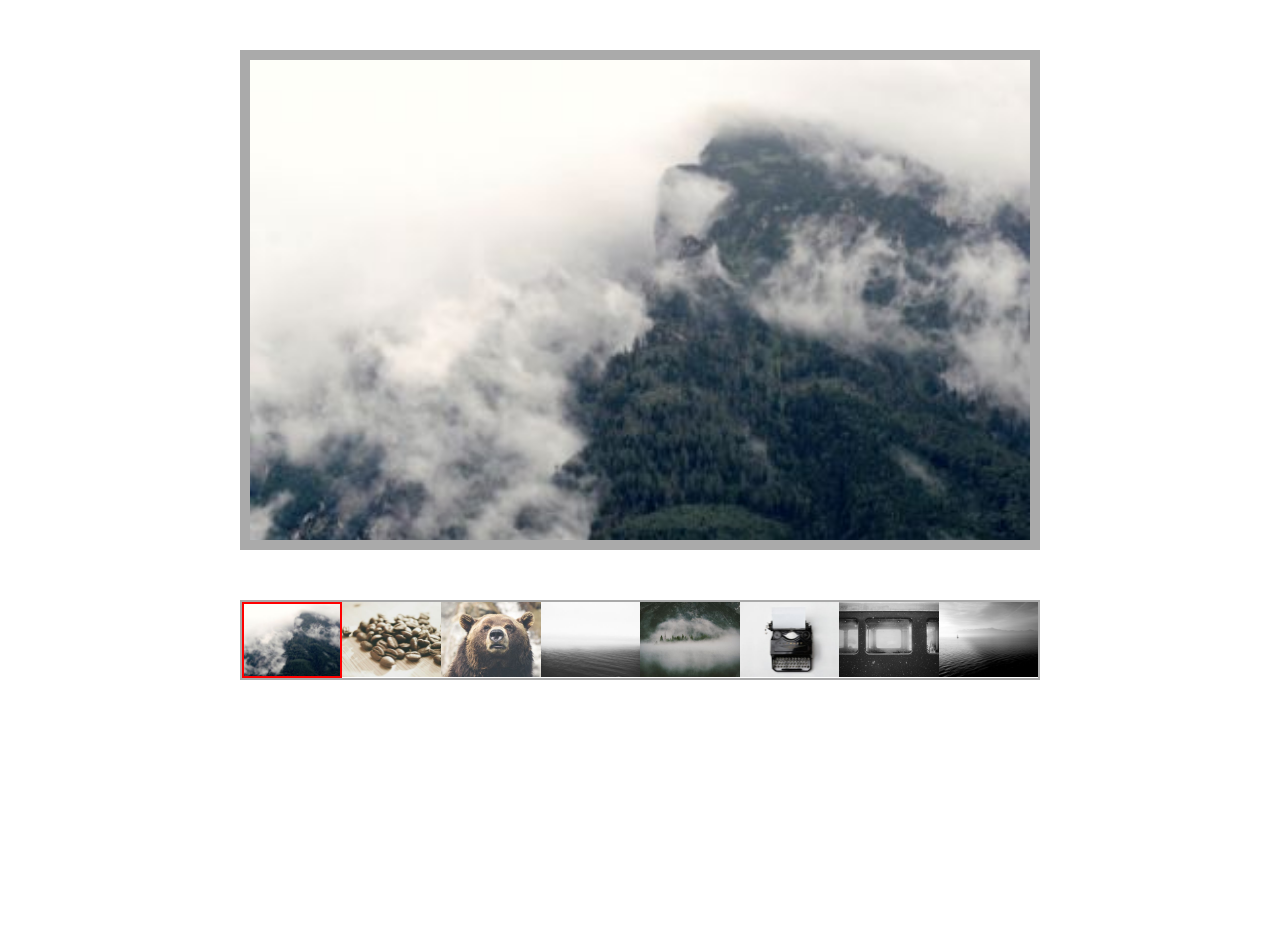
<file: public/html/01.array.html>
<!DOCTYPE html>
<html lang="ko">
<head>
	<meta charset="UTF-8">
	<meta name="viewport" content="width=device-width, initial-scale=1.0">
	<meta http-equiv="X-UA-Compatible" content="ie=edge">
	<title>자바스크립트 객체와 Array</title>
	<link rel="stylesheet" href="../css/fa.min.css">
	<link rel="stylesheet" href="../css/bootstrap.min.css">
	<link rel="stylesheet" href="../css/animate.css">
	<link rel="stylesheet" href="../css/base.css">
	<link rel="stylesheet" href="../css/01.array.css">
	<script src="../js/jquery-3.3.1.min.js"></script>
	<script src="../js/bootstrap.min.js"></script>
	<script src="../js/wow.min.js"></script>
</head>
<body>
	<div class="pic_b"><img></div>
	<ul class="pic_s"></ul>
	<script src="../js/util.js"></script>
	<script src="../js/01.array.js"></script>
</body>
</html>
</file>
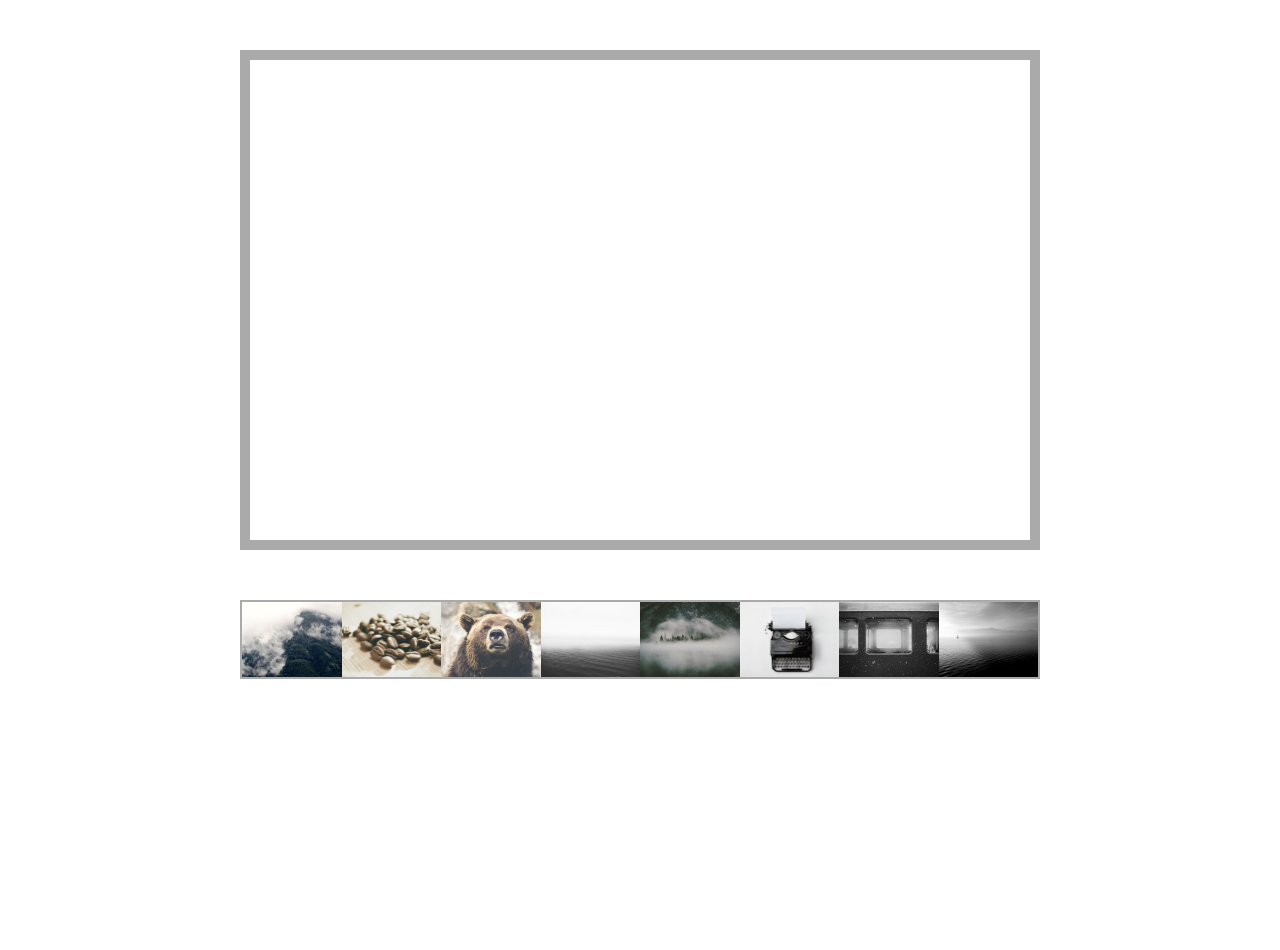
<file: public/html/01.json.html>
<!DOCTYPE html>
<html lang="ko">
<head>
	<meta charset="UTF-8">
	<meta name="viewport" content="width=device-width, initial-scale=1.0">
	<meta http-equiv="X-UA-Compatible" content="ie=edge">
	<title>자바스크립트 객체와 Json</title>
	<link rel="stylesheet" href="../css/fa.min.css">
	<link rel="stylesheet" href="../css/bootstrap.min.css">
	<link rel="stylesheet" href="../css/animate.css">
	<link rel="stylesheet" href="../css/base.css">
	<link rel="stylesheet" href="../css/01.json.css">
	<script src="../js/jquery-3.3.1.min.js"></script>
	<script src="../js/bootstrap.min.js"></script>
	<script src="../js/wow.min.js"></script>
</head>
<body>
	<div class="pic_b"></div>
	<ul class="pic_s"></ul>
	<script src="../js/util.js"></script>
	<script src="../js/01.json.js"></script>
</body>
</html>
</file>
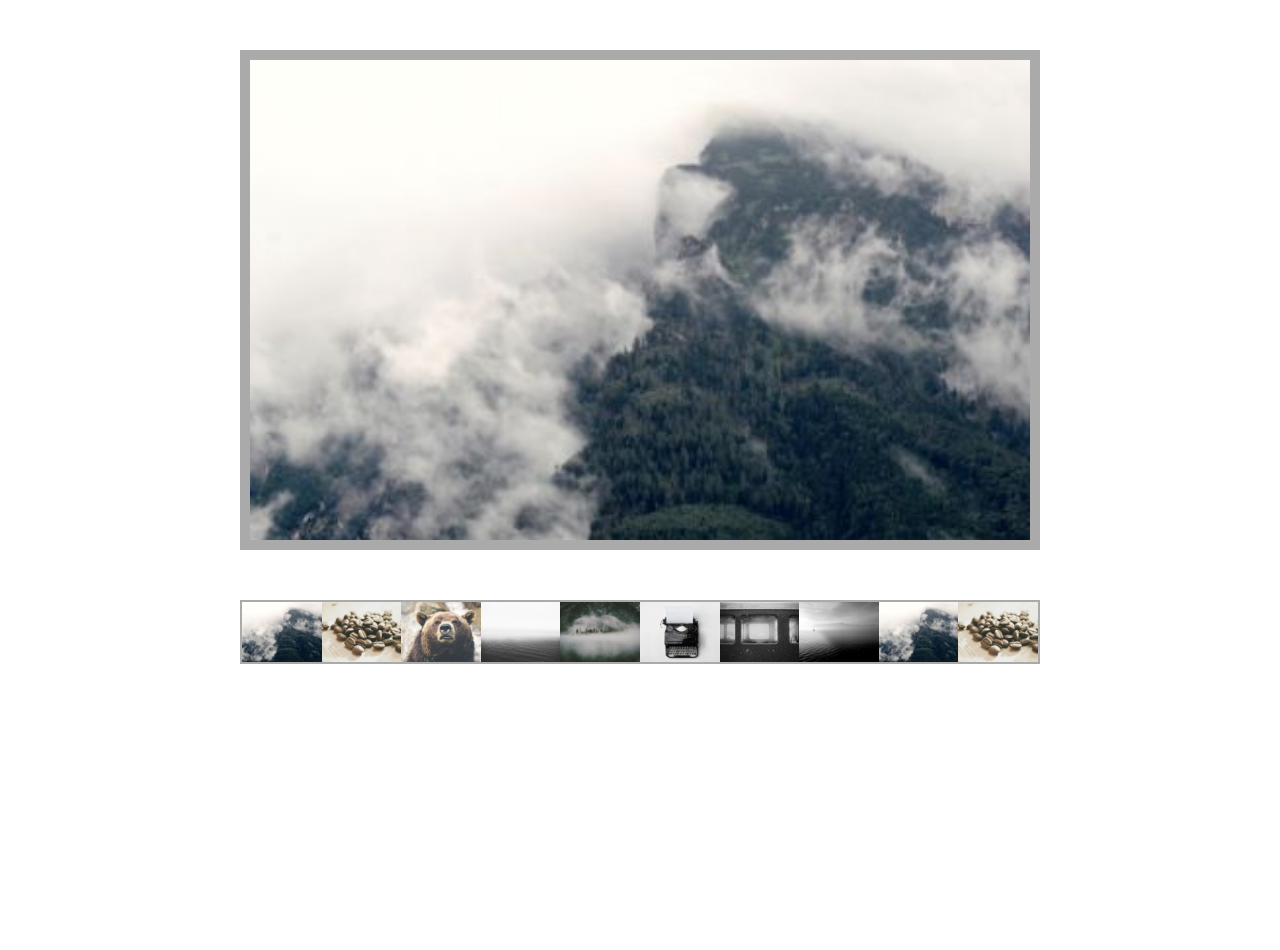
<file: public/html/02.object.html>
<!DOCTYPE html>
<html lang="ko">
<head>
	<meta charset="UTF-8">
	<meta name="viewport" content="width=device-width, initial-scale=1.0">
	<meta http-equiv="X-UA-Compatible" content="ie=edge">
	<title>자바스크립트 객체</title>
	<link rel="stylesheet" href="../css/fa.min.css">
	<link rel="stylesheet" href="../css/bootstrap.min.css">
	<link rel="stylesheet" href="../css/animate.css">
	<link rel="stylesheet" href="../css/base.css">
	<link rel="stylesheet" href="../css/02.object.css">
	<script src="../js/jquery-3.3.1.min.js"></script>
	<script src="../js/bootstrap.min.js"></script>
	<script src="../js/wow.min.js"></script>
</head>
<body>
	<div class="pic_b"><img></div>
	<ul class="pic_s"></ul>
	<script src="../js/util.js"></script>
	<script src="../js/02.object.js"></script>
</body>
</html>
</file>
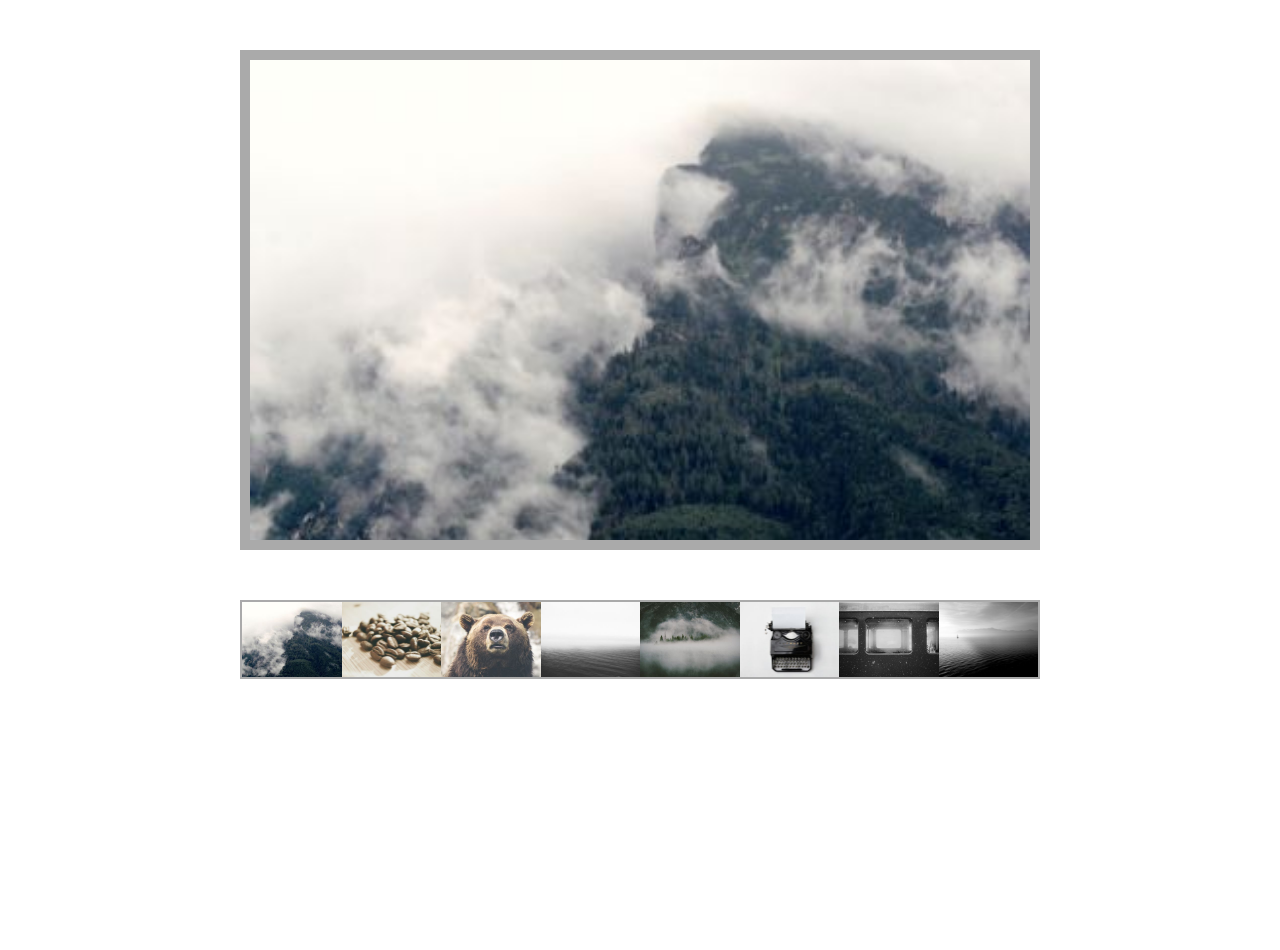
<file: public/html/03.ajax.html>
<!DOCTYPE html>
<html lang="ko">
<head>
	<meta charset="UTF-8">
	<meta name="viewport" content="width=device-width, initial-scale=1.0">
	<meta http-equiv="X-UA-Compatible" content="ie=edge">
	<title>자바스크립트 객체</title>
	<link rel="stylesheet" href="../css/fa.min.css">
	<link rel="stylesheet" href="../css/bootstrap.min.css">
	<link rel="stylesheet" href="../css/animate.css">
	<link rel="stylesheet" href="../css/base.css">
	<link rel="stylesheet" href="../css/03.ajax.css">
	<script src="../js/jquery-3.3.1.min.js"></script>
	<script src="../js/bootstrap.min.js"></script>
	<script src="../js/wow.min.js"></script>
</head>
<body>
	<div class="pic_b"><img></div>
	<ul class="pic_s"></ul>
	<script src="../js/util.js"></script>
	<script src="../js/03.ajax.js"></script>
</body>
</html>
</file>
<file: public/css/base.css>
/* font-family: 'Playfair Display', serif; */
/* @import url('https://fonts.googleapis.com/css?family=Playfair+Display'); */

/* font-family: 'PT Sans', sans-serif; */
/* @import url('https://fonts.googleapis.com/css?family=PT+Sans'); */

/***** 초기화 / Normalize *****/
html, body {margin:0; padding:0; font-size:16px; line-height: 1.15; color:#222; 
	box-sizing: border-box; height: 100%;}
p, div, ol, ul, li, h1, h2, h3, h4, h5, h6, header, footer, nav, article, aside, summary, main, details {margin:0; padding:0; box-sizing: border-box;}
ul, ol, li {list-style: none;}
form, input, select, button, span {box-sizing: border-box;}
button {border: none;}

/***** 공통설정 *****/
.clear:after {content:''; display: block; clear:both;}
.img {width: 100%;}
.strong-bg {display: inline-block; padding: 0 0.5rem; background-color: #111; color: #f8f8f8;}
.fl {float: left;}
.fr {float: right;}
.abs {position: absolute;}
.rel {position: relative;}
.fix {position: fixed;}
.tc {text-align: center;}
.tl {text-align: left;}
.tr {text-align: right;}
.inline-b {display: inline-block;}
.inline {display: inline;}
.block {display:block;}
.none {display: none;}
.pointer {cursor:pointer;}
.hover:hover {opacity: 0.8;}
.hover-r {opacity: 0.8;}
.hover-r:hover {opacity: 1;}

/***** 폰트설정 *****/
.font-pf {font-family: "Playfair Display";}
.font-pt {font-family: 'PT Sans', sans-serif;}
</file>
<file: public/css/01.array.css>
.pic_b {width: 800px; height: 500px; border: 10px solid #aaa; margin: 50px auto; overflow: hidden;}
.pic_b > img {width: 100%;}
.pic_s {width: 800px; border: 2px solid #aaa; margin: auto; display: flex;}
.pic_s > li {flex: 1 1;}
.pic_s > li > img {width: 100%;}
</file>
<file: public/css/01.json.css>
.pic_b {width: 800px; height: 500px; border: 10px solid #aaa; margin: 50px auto; overflow: hidden;}
.pic_b > img {width: 100%;}
.pic_s {width: 800px; border: 2px solid #aaa; margin: auto; display: flex;}
.pic_s > li {flex: 1 1;}
.pic_s > li > img {width: 100%;}
</file>
<file: public/css/02.object.css>
.pic_b {width: 800px; height: 500px; border: 10px solid #aaa; margin: 50px auto; overflow: hidden;}
.pic_b > img {width: 100%;}
.pic_s {width: 800px; border: 2px solid #aaa; margin: auto; display: flex;}
.pic_s > li {flex: 1 1;}
.pic_s > li > img {width: 100%;}
</file>
<file: public/css/03.ajax.css>
.pic_b {width: 800px; height: 500px; border: 10px solid #aaa; margin: 50px auto; overflow: hidden;}
.pic_b > img {width: 100%;}
.pic_s {width: 800px; border: 2px solid #aaa; margin: auto; display: flex;}
.pic_s > li {flex: 1 1;}
.pic_s > li > img {width: 100%;}
</file>
<file: public/css/fa.min.css>
.fa,.fab,.fal,.far,.fas{-moz-osx-font-smoothing:grayscale;-webkit-font-smoothing:antialiased;display:inline-block;font-style:normal;font-variant:normal;text-rendering:auto;line-height:1}.fa-lg{font-size:1.33333em;line-height:.75em;vertical-align:-.0667em}.fa-xs{font-size:.75em}.fa-sm{font-size:.875em}.fa-1x{font-size:1em}.fa-2x{font-size:2em}.fa-3x{font-size:3em}.fa-4x{font-size:4em}.fa-5x{font-size:5em}.fa-6x{font-size:6em}.fa-7x{font-size:7em}.fa-8x{font-size:8em}.fa-9x{font-size:9em}.fa-10x{font-size:10em}.fa-fw{text-align:center;width:1.25em}.fa-ul{list-style-type:none;margin-left:2.5em;padding-left:0}.fa-ul>li{position:relative}.fa-li{left:-2em;position:absolute;text-align:center;width:2em;line-height:inherit}.fa-border{border:.08em solid #eee;border-radius:.1em;padding:.2em .25em .15em}.fa-pull-left{float:left}.fa-pull-right{float:right}.fa.fa-pull-left,.fab.fa-pull-left,.fal.fa-pull-left,.far.fa-pull-left,.fas.fa-pull-left{margin-right:.3em}.fa.fa-pull-right,.fab.fa-pull-right,.fal.fa-pull-right,.far.fa-pull-right,.fas.fa-pull-right{margin-left:.3em}.fa-spin{animation:fa-spin 2s infinite linear}.fa-pulse{animation:fa-spin 1s infinite steps(8)}@keyframes fa-spin{0%{transform:rotate(0deg)}to{transform:rotate(1turn)}}.fa-rotate-90{-ms-filter:"progid:DXImageTransform.Microsoft.BasicImage(rotation=1)";transform:rotate(90deg)}.fa-rotate-180{-ms-filter:"progid:DXImageTransform.Microsoft.BasicImage(rotation=2)";transform:rotate(180deg)}.fa-rotate-270{-ms-filter:"progid:DXImageTransform.Microsoft.BasicImage(rotation=3)";transform:rotate(270deg)}.fa-flip-horizontal{-ms-filter:"progid:DXImageTransform.Microsoft.BasicImage(rotation=0, mirror=1)";transform:scaleX(-1)}.fa-flip-vertical{transform:scaleY(-1)}.fa-flip-both,.fa-flip-horizontal.fa-flip-vertical,.fa-flip-vertical{-ms-filter:"progid:DXImageTransform.Microsoft.BasicImage(rotation=2, mirror=1)"}.fa-flip-both,.fa-flip-horizontal.fa-flip-vertical{transform:scale(-1)}:root .fa-flip-both,:root .fa-flip-horizontal,:root .fa-flip-vertical,:root .fa-rotate-90,:root .fa-rotate-180,:root .fa-rotate-270{filter:none}.fa-stack{display:inline-block;height:2em;line-height:2em;position:relative;vertical-align:middle;width:2.5em}.fa-stack-1x,.fa-stack-2x{left:0;position:absolute;text-align:center;width:100%}.fa-stack-1x{line-height:inherit}.fa-stack-2x{font-size:2em}.fa-inverse{color:#fff}.fa-500px:before{content:"\f26e"}.fa-accessible-icon:before{content:"\f368"}.fa-accusoft:before{content:"\f369"}.fa-acquisitions-incorporated:before{content:"\f6af"}.fa-ad:before{content:"\f641"}.fa-address-book:before{content:"\f2b9"}.fa-address-card:before{content:"\f2bb"}.fa-adjust:before{content:"\f042"}.fa-adn:before{content:"\f170"}.fa-adobe:before{content:"\f778"}.fa-adversal:before{content:"\f36a"}.fa-affiliatetheme:before{content:"\f36b"}.fa-air-freshener:before{content:"\f5d0"}.fa-algolia:before{content:"\f36c"}.fa-align-center:before{content:"\f037"}.fa-align-justify:before{content:"\f039"}.fa-align-left:before{content:"\f036"}.fa-align-right:before{content:"\f038"}.fa-alipay:before{content:"\f642"}.fa-allergies:before{content:"\f461"}.fa-amazon:before{content:"\f270"}.fa-amazon-pay:before{content:"\f42c"}.fa-ambulance:before{content:"\f0f9"}.fa-american-sign-language-interpreting:before{content:"\f2a3"}.fa-amilia:before{content:"\f36d"}.fa-anchor:before{content:"\f13d"}.fa-android:before{content:"\f17b"}.fa-angellist:before{content:"\f209"}.fa-angle-double-down:before{content:"\f103"}.fa-angle-double-left:before{content:"\f100"}.fa-angle-double-right:before{content:"\f101"}.fa-angle-double-up:before{content:"\f102"}.fa-angle-down:before{content:"\f107"}.fa-angle-left:before{content:"\f104"}.fa-angle-right:before{content:"\f105"}.fa-angle-up:before{content:"\f106"}.fa-angry:before{content:"\f556"}.fa-angrycreative:before{content:"\f36e"}.fa-angular:before{content:"\f420"}.fa-ankh:before{content:"\f644"}.fa-app-store:before{content:"\f36f"}.fa-app-store-ios:before{content:"\f370"}.fa-apper:before{content:"\f371"}.fa-apple:before{content:"\f179"}.fa-apple-alt:before{content:"\f5d1"}.fa-apple-pay:before{content:"\f415"}.fa-archive:before{content:"\f187"}.fa-archway:before{content:"\f557"}.fa-arrow-alt-circle-down:before{content:"\f358"}.fa-arrow-alt-circle-left:before{content:"\f359"}.fa-arrow-alt-circle-right:before{content:"\f35a"}.fa-arrow-alt-circle-up:before{content:"\f35b"}.fa-arrow-circle-down:before{content:"\f0ab"}.fa-arrow-circle-left:before{content:"\f0a8"}.fa-arrow-circle-right:before{content:"\f0a9"}.fa-arrow-circle-up:before{content:"\f0aa"}.fa-arrow-down:before{content:"\f063"}.fa-arrow-left:before{content:"\f060"}.fa-arrow-right:before{content:"\f061"}.fa-arrow-up:before{content:"\f062"}.fa-arrows-alt:before{content:"\f0b2"}.fa-arrows-alt-h:before{content:"\f337"}.fa-arrows-alt-v:before{content:"\f338"}.fa-artstation:before{content:"\f77a"}.fa-assistive-listening-systems:before{content:"\f2a2"}.fa-asterisk:before{content:"\f069"}.fa-asymmetrik:before{content:"\f372"}.fa-at:before{content:"\f1fa"}.fa-atlas:before{content:"\f558"}.fa-atlassian:before{content:"\f77b"}.fa-atom:before{content:"\f5d2"}.fa-audible:before{content:"\f373"}.fa-audio-description:before{content:"\f29e"}.fa-autoprefixer:before{content:"\f41c"}.fa-avianex:before{content:"\f374"}.fa-aviato:before{content:"\f421"}.fa-award:before{content:"\f559"}.fa-aws:before{content:"\f375"}.fa-baby:before{content:"\f77c"}.fa-baby-carriage:before{content:"\f77d"}.fa-backspace:before{content:"\f55a"}.fa-backward:before{content:"\f04a"}.fa-bacon:before{content:"\f7e5"}.fa-balance-scale:before{content:"\f24e"}.fa-ban:before{content:"\f05e"}.fa-band-aid:before{content:"\f462"}.fa-bandcamp:before{content:"\f2d5"}.fa-barcode:before{content:"\f02a"}.fa-bars:before{content:"\f0c9"}.fa-baseball-ball:before{content:"\f433"}.fa-basketball-ball:before{content:"\f434"}.fa-bath:before{content:"\f2cd"}.fa-battery-empty:before{content:"\f244"}.fa-battery-full:before{content:"\f240"}.fa-battery-half:before{content:"\f242"}.fa-battery-quarter:before{content:"\f243"}.fa-battery-three-quarters:before{content:"\f241"}.fa-bed:before{content:"\f236"}.fa-beer:before{content:"\f0fc"}.fa-behance:before{content:"\f1b4"}.fa-behance-square:before{content:"\f1b5"}.fa-bell:before{content:"\f0f3"}.fa-bell-slash:before{content:"\f1f6"}.fa-bezier-curve:before{content:"\f55b"}.fa-bible:before{content:"\f647"}.fa-bicycle:before{content:"\f206"}.fa-bimobject:before{content:"\f378"}.fa-binoculars:before{content:"\f1e5"}.fa-biohazard:before{content:"\f780"}.fa-birthday-cake:before{content:"\f1fd"}.fa-bitbucket:before{content:"\f171"}.fa-bitcoin:before{content:"\f379"}.fa-bity:before{content:"\f37a"}.fa-black-tie:before{content:"\f27e"}.fa-blackberry:before{content:"\f37b"}.fa-blender:before{content:"\f517"}.fa-blender-phone:before{content:"\f6b6"}.fa-blind:before{content:"\f29d"}.fa-blog:before{content:"\f781"}.fa-blogger:before{content:"\f37c"}.fa-blogger-b:before{content:"\f37d"}.fa-bluetooth:before{content:"\f293"}.fa-bluetooth-b:before{content:"\f294"}.fa-bold:before{content:"\f032"}.fa-bolt:before{content:"\f0e7"}.fa-bomb:before{content:"\f1e2"}.fa-bone:before{content:"\f5d7"}.fa-bong:before{content:"\f55c"}.fa-book:before{content:"\f02d"}.fa-book-dead:before{content:"\f6b7"}.fa-book-medical:before{content:"\f7e6"}.fa-book-open:before{content:"\f518"}.fa-book-reader:before{content:"\f5da"}.fa-bookmark:before{content:"\f02e"}.fa-bowling-ball:before{content:"\f436"}.fa-box:before{content:"\f466"}.fa-box-open:before{content:"\f49e"}.fa-boxes:before{content:"\f468"}.fa-braille:before{content:"\f2a1"}.fa-brain:before{content:"\f5dc"}.fa-bread-slice:before{content:"\f7ec"}.fa-briefcase:before{content:"\f0b1"}.fa-briefcase-medical:before{content:"\f469"}.fa-broadcast-tower:before{content:"\f519"}.fa-broom:before{content:"\f51a"}.fa-brush:before{content:"\f55d"}.fa-btc:before{content:"\f15a"}.fa-bug:before{content:"\f188"}.fa-building:before{content:"\f1ad"}.fa-bullhorn:before{content:"\f0a1"}.fa-bullseye:before{content:"\f140"}.fa-burn:before{content:"\f46a"}.fa-buromobelexperte:before{content:"\f37f"}.fa-bus:before{content:"\f207"}.fa-bus-alt:before{content:"\f55e"}.fa-business-time:before{content:"\f64a"}.fa-buysellads:before{content:"\f20d"}.fa-calculator:before{content:"\f1ec"}.fa-calendar:before{content:"\f133"}.fa-calendar-alt:before{content:"\f073"}.fa-calendar-check:before{content:"\f274"}.fa-calendar-day:before{content:"\f783"}.fa-calendar-minus:before{content:"\f272"}.fa-calendar-plus:before{content:"\f271"}.fa-calendar-times:before{content:"\f273"}.fa-calendar-week:before{content:"\f784"}.fa-camera:before{content:"\f030"}.fa-camera-retro:before{content:"\f083"}.fa-campground:before{content:"\f6bb"}.fa-canadian-maple-leaf:before{content:"\f785"}.fa-candy-cane:before{content:"\f786"}.fa-cannabis:before{content:"\f55f"}.fa-capsules:before{content:"\f46b"}.fa-car:before{content:"\f1b9"}.fa-car-alt:before{content:"\f5de"}.fa-car-battery:before{content:"\f5df"}.fa-car-crash:before{content:"\f5e1"}.fa-car-side:before{content:"\f5e4"}.fa-caret-down:before{content:"\f0d7"}.fa-caret-left:before{content:"\f0d9"}.fa-caret-right:before{content:"\f0da"}.fa-caret-square-down:before{content:"\f150"}.fa-caret-square-left:before{content:"\f191"}.fa-caret-square-right:before{content:"\f152"}.fa-caret-square-up:before{content:"\f151"}.fa-caret-up:before{content:"\f0d8"}.fa-carrot:before{content:"\f787"}.fa-cart-arrow-down:before{content:"\f218"}.fa-cart-plus:before{content:"\f217"}.fa-cash-register:before{content:"\f788"}.fa-cat:before{content:"\f6be"}.fa-cc-amazon-pay:before{content:"\f42d"}.fa-cc-amex:before{content:"\f1f3"}.fa-cc-apple-pay:before{content:"\f416"}.fa-cc-diners-club:before{content:"\f24c"}.fa-cc-discover:before{content:"\f1f2"}.fa-cc-jcb:before{content:"\f24b"}.fa-cc-mastercard:before{content:"\f1f1"}.fa-cc-paypal:before{content:"\f1f4"}.fa-cc-stripe:before{content:"\f1f5"}.fa-cc-visa:before{content:"\f1f0"}.fa-centercode:before{content:"\f380"}.fa-centos:before{content:"\f789"}.fa-certificate:before{content:"\f0a3"}.fa-chair:before{content:"\f6c0"}.fa-chalkboard:before{content:"\f51b"}.fa-chalkboard-teacher:before{content:"\f51c"}.fa-charging-station:before{content:"\f5e7"}.fa-chart-area:before{content:"\f1fe"}.fa-chart-bar:before{content:"\f080"}.fa-chart-line:before{content:"\f201"}.fa-chart-pie:before{content:"\f200"}.fa-check:before{content:"\f00c"}.fa-check-circle:before{content:"\f058"}.fa-check-double:before{content:"\f560"}.fa-check-square:before{content:"\f14a"}.fa-cheese:before{content:"\f7ef"}.fa-chess:before{content:"\f439"}.fa-chess-bishop:before{content:"\f43a"}.fa-chess-board:before{content:"\f43c"}.fa-chess-king:before{content:"\f43f"}.fa-chess-knight:before{content:"\f441"}.fa-chess-pawn:before{content:"\f443"}.fa-chess-queen:before{content:"\f445"}.fa-chess-rook:before{content:"\f447"}.fa-chevron-circle-down:before{content:"\f13a"}.fa-chevron-circle-left:before{content:"\f137"}.fa-chevron-circle-right:before{content:"\f138"}.fa-chevron-circle-up:before{content:"\f139"}.fa-chevron-down:before{content:"\f078"}.fa-chevron-left:before{content:"\f053"}.fa-chevron-right:before{content:"\f054"}.fa-chevron-up:before{content:"\f077"}.fa-child:before{content:"\f1ae"}.fa-chrome:before{content:"\f268"}.fa-church:before{content:"\f51d"}.fa-circle:before{content:"\f111"}.fa-circle-notch:before{content:"\f1ce"}.fa-city:before{content:"\f64f"}.fa-clinic-medical:before{content:"\f7f2"}.fa-clipboard:before{content:"\f328"}.fa-clipboard-check:before{content:"\f46c"}.fa-clipboard-list:before{content:"\f46d"}.fa-clock:before{content:"\f017"}.fa-clone:before{content:"\f24d"}.fa-closed-captioning:before{content:"\f20a"}.fa-cloud:before{content:"\f0c2"}.fa-cloud-download-alt:before{content:"\f381"}.fa-cloud-meatball:before{content:"\f73b"}.fa-cloud-moon:before{content:"\f6c3"}.fa-cloud-moon-rain:before{content:"\f73c"}.fa-cloud-rain:before{content:"\f73d"}.fa-cloud-showers-heavy:before{content:"\f740"}.fa-cloud-sun:before{content:"\f6c4"}.fa-cloud-sun-rain:before{content:"\f743"}.fa-cloud-upload-alt:before{content:"\f382"}.fa-cloudscale:before{content:"\f383"}.fa-cloudsmith:before{content:"\f384"}.fa-cloudversify:before{content:"\f385"}.fa-cocktail:before{content:"\f561"}.fa-code:before{content:"\f121"}.fa-code-branch:before{content:"\f126"}.fa-codepen:before{content:"\f1cb"}.fa-codiepie:before{content:"\f284"}.fa-coffee:before{content:"\f0f4"}.fa-cog:before{content:"\f013"}.fa-cogs:before{content:"\f085"}.fa-coins:before{content:"\f51e"}.fa-columns:before{content:"\f0db"}.fa-comment:before{content:"\f075"}.fa-comment-alt:before{content:"\f27a"}.fa-comment-dollar:before{content:"\f651"}.fa-comment-dots:before{content:"\f4ad"}.fa-comment-medical:before{content:"\f7f5"}.fa-comment-slash:before{content:"\f4b3"}.fa-comments:before{content:"\f086"}.fa-comments-dollar:before{content:"\f653"}.fa-compact-disc:before{content:"\f51f"}.fa-compass:before{content:"\f14e"}.fa-compress:before{content:"\f066"}.fa-compress-arrows-alt:before{content:"\f78c"}.fa-concierge-bell:before{content:"\f562"}.fa-confluence:before{content:"\f78d"}.fa-connectdevelop:before{content:"\f20e"}.fa-contao:before{content:"\f26d"}.fa-cookie:before{content:"\f563"}.fa-cookie-bite:before{content:"\f564"}.fa-copy:before{content:"\f0c5"}.fa-copyright:before{content:"\f1f9"}.fa-couch:before{content:"\f4b8"}.fa-cpanel:before{content:"\f388"}.fa-creative-commons:before{content:"\f25e"}.fa-creative-commons-by:before{content:"\f4e7"}.fa-creative-commons-nc:before{content:"\f4e8"}.fa-creative-commons-nc-eu:before{content:"\f4e9"}.fa-creative-commons-nc-jp:before{content:"\f4ea"}.fa-creative-commons-nd:before{content:"\f4eb"}.fa-creative-commons-pd:before{content:"\f4ec"}.fa-creative-commons-pd-alt:before{content:"\f4ed"}.fa-creative-commons-remix:before{content:"\f4ee"}.fa-creative-commons-sa:before{content:"\f4ef"}.fa-creative-commons-sampling:before{content:"\f4f0"}.fa-creative-commons-sampling-plus:before{content:"\f4f1"}.fa-creative-commons-share:before{content:"\f4f2"}.fa-creative-commons-zero:before{content:"\f4f3"}.fa-credit-card:before{content:"\f09d"}.fa-critical-role:before{content:"\f6c9"}.fa-crop:before{content:"\f125"}.fa-crop-alt:before{content:"\f565"}.fa-cross:before{content:"\f654"}.fa-crosshairs:before{content:"\f05b"}.fa-crow:before{content:"\f520"}.fa-crown:before{content:"\f521"}.fa-crutch:before{content:"\f7f7"}.fa-css3:before{content:"\f13c"}.fa-css3-alt:before{content:"\f38b"}.fa-cube:before{content:"\f1b2"}.fa-cubes:before{content:"\f1b3"}.fa-cut:before{content:"\f0c4"}.fa-cuttlefish:before{content:"\f38c"}.fa-d-and-d:before{content:"\f38d"}.fa-d-and-d-beyond:before{content:"\f6ca"}.fa-dashcube:before{content:"\f210"}.fa-database:before{content:"\f1c0"}.fa-deaf:before{content:"\f2a4"}.fa-delicious:before{content:"\f1a5"}.fa-democrat:before{content:"\f747"}.fa-deploydog:before{content:"\f38e"}.fa-deskpro:before{content:"\f38f"}.fa-desktop:before{content:"\f108"}.fa-dev:before{content:"\f6cc"}.fa-deviantart:before{content:"\f1bd"}.fa-dharmachakra:before{content:"\f655"}.fa-dhl:before{content:"\f790"}.fa-diagnoses:before{content:"\f470"}.fa-diaspora:before{content:"\f791"}.fa-dice:before{content:"\f522"}.fa-dice-d20:before{content:"\f6cf"}.fa-dice-d6:before{content:"\f6d1"}.fa-dice-five:before{content:"\f523"}.fa-dice-four:before{content:"\f524"}.fa-dice-one:before{content:"\f525"}.fa-dice-six:before{content:"\f526"}.fa-dice-three:before{content:"\f527"}.fa-dice-two:before{content:"\f528"}.fa-digg:before{content:"\f1a6"}.fa-digital-ocean:before{content:"\f391"}.fa-digital-tachograph:before{content:"\f566"}.fa-directions:before{content:"\f5eb"}.fa-discord:before{content:"\f392"}.fa-discourse:before{content:"\f393"}.fa-divide:before{content:"\f529"}.fa-dizzy:before{content:"\f567"}.fa-dna:before{content:"\f471"}.fa-dochub:before{content:"\f394"}.fa-docker:before{content:"\f395"}.fa-dog:before{content:"\f6d3"}.fa-dollar-sign:before{content:"\f155"}.fa-dolly:before{content:"\f472"}.fa-dolly-flatbed:before{content:"\f474"}.fa-donate:before{content:"\f4b9"}.fa-door-closed:before{content:"\f52a"}.fa-door-open:before{content:"\f52b"}.fa-dot-circle:before{content:"\f192"}.fa-dove:before{content:"\f4ba"}.fa-download:before{content:"\f019"}.fa-draft2digital:before{content:"\f396"}.fa-drafting-compass:before{content:"\f568"}.fa-dragon:before{content:"\f6d5"}.fa-draw-polygon:before{content:"\f5ee"}.fa-dribbble:before{content:"\f17d"}.fa-dribbble-square:before{content:"\f397"}.fa-dropbox:before{content:"\f16b"}.fa-drum:before{content:"\f569"}.fa-drum-steelpan:before{content:"\f56a"}.fa-drumstick-bite:before{content:"\f6d7"}.fa-drupal:before{content:"\f1a9"}.fa-dumbbell:before{content:"\f44b"}.fa-dumpster:before{content:"\f793"}.fa-dumpster-fire:before{content:"\f794"}.fa-dungeon:before{content:"\f6d9"}.fa-dyalog:before{content:"\f399"}.fa-earlybirds:before{content:"\f39a"}.fa-ebay:before{content:"\f4f4"}.fa-edge:before{content:"\f282"}.fa-edit:before{content:"\f044"}.fa-egg:before{content:"\f7fb"}.fa-eject:before{content:"\f052"}.fa-elementor:before{content:"\f430"}.fa-ellipsis-h:before{content:"\f141"}.fa-ellipsis-v:before{content:"\f142"}.fa-ello:before{content:"\f5f1"}.fa-ember:before{content:"\f423"}.fa-empire:before{content:"\f1d1"}.fa-envelope:before{content:"\f0e0"}.fa-envelope-open:before{content:"\f2b6"}.fa-envelope-open-text:before{content:"\f658"}.fa-envelope-square:before{content:"\f199"}.fa-envira:before{content:"\f299"}.fa-equals:before{content:"\f52c"}.fa-eraser:before{content:"\f12d"}.fa-erlang:before{content:"\f39d"}.fa-ethereum:before{content:"\f42e"}.fa-ethernet:before{content:"\f796"}.fa-etsy:before{content:"\f2d7"}.fa-euro-sign:before{content:"\f153"}.fa-exchange-alt:before{content:"\f362"}.fa-exclamation:before{content:"\f12a"}.fa-exclamation-circle:before{content:"\f06a"}.fa-exclamation-triangle:before{content:"\f071"}.fa-expand:before{content:"\f065"}.fa-expand-arrows-alt:before{content:"\f31e"}.fa-expeditedssl:before{content:"\f23e"}.fa-external-link-alt:before{content:"\f35d"}.fa-external-link-square-alt:before{content:"\f360"}.fa-eye:before{content:"\f06e"}.fa-eye-dropper:before{content:"\f1fb"}.fa-eye-slash:before{content:"\f070"}.fa-facebook:before{content:"\f09a"}.fa-facebook-f:before{content:"\f39e"}.fa-facebook-messenger:before{content:"\f39f"}.fa-facebook-square:before{content:"\f082"}.fa-fantasy-flight-games:before{content:"\f6dc"}.fa-fast-backward:before{content:"\f049"}.fa-fast-forward:before{content:"\f050"}.fa-fax:before{content:"\f1ac"}.fa-feather:before{content:"\f52d"}.fa-feather-alt:before{content:"\f56b"}.fa-fedex:before{content:"\f797"}.fa-fedora:before{content:"\f798"}.fa-female:before{content:"\f182"}.fa-fighter-jet:before{content:"\f0fb"}.fa-figma:before{content:"\f799"}.fa-file:before{content:"\f15b"}.fa-file-alt:before{content:"\f15c"}.fa-file-archive:before{content:"\f1c6"}.fa-file-audio:before{content:"\f1c7"}.fa-file-code:before{content:"\f1c9"}.fa-file-contract:before{content:"\f56c"}.fa-file-csv:before{content:"\f6dd"}.fa-file-download:before{content:"\f56d"}.fa-file-excel:before{content:"\f1c3"}.fa-file-export:before{content:"\f56e"}.fa-file-image:before{content:"\f1c5"}.fa-file-import:before{content:"\f56f"}.fa-file-invoice:before{content:"\f570"}.fa-file-invoice-dollar:before{content:"\f571"}.fa-file-medical:before{content:"\f477"}.fa-file-medical-alt:before{content:"\f478"}.fa-file-pdf:before{content:"\f1c1"}.fa-file-powerpoint:before{content:"\f1c4"}.fa-file-prescription:before{content:"\f572"}.fa-file-signature:before{content:"\f573"}.fa-file-upload:before{content:"\f574"}.fa-file-video:before{content:"\f1c8"}.fa-file-word:before{content:"\f1c2"}.fa-fill:before{content:"\f575"}.fa-fill-drip:before{content:"\f576"}.fa-film:before{content:"\f008"}.fa-filter:before{content:"\f0b0"}.fa-fingerprint:before{content:"\f577"}.fa-fire:before{content:"\f06d"}.fa-fire-alt:before{content:"\f7e4"}.fa-fire-extinguisher:before{content:"\f134"}.fa-firefox:before{content:"\f269"}.fa-first-aid:before{content:"\f479"}.fa-first-order:before{content:"\f2b0"}.fa-first-order-alt:before{content:"\f50a"}.fa-firstdraft:before{content:"\f3a1"}.fa-fish:before{content:"\f578"}.fa-fist-raised:before{content:"\f6de"}.fa-flag:before{content:"\f024"}.fa-flag-checkered:before{content:"\f11e"}.fa-flag-usa:before{content:"\f74d"}.fa-flask:before{content:"\f0c3"}.fa-flickr:before{content:"\f16e"}.fa-flipboard:before{content:"\f44d"}.fa-flushed:before{content:"\f579"}.fa-fly:before{content:"\f417"}.fa-folder:before{content:"\f07b"}.fa-folder-minus:before{content:"\f65d"}.fa-folder-open:before{content:"\f07c"}.fa-folder-plus:before{content:"\f65e"}.fa-font:before{content:"\f031"}.fa-font-awesome:before{content:"\f2b4"}.fa-font-awesome-alt:before{content:"\f35c"}.fa-font-awesome-flag:before{content:"\f425"}.fa-font-awesome-logo-full:before{content:"\f4e6"}.fa-fonticons:before{content:"\f280"}.fa-fonticons-fi:before{content:"\f3a2"}.fa-football-ball:before{content:"\f44e"}.fa-fort-awesome:before{content:"\f286"}.fa-fort-awesome-alt:before{content:"\f3a3"}.fa-forumbee:before{content:"\f211"}.fa-forward:before{content:"\f04e"}.fa-foursquare:before{content:"\f180"}.fa-free-code-camp:before{content:"\f2c5"}.fa-freebsd:before{content:"\f3a4"}.fa-frog:before{content:"\f52e"}.fa-frown:before{content:"\f119"}.fa-frown-open:before{content:"\f57a"}.fa-fulcrum:before{content:"\f50b"}.fa-funnel-dollar:before{content:"\f662"}.fa-futbol:before{content:"\f1e3"}.fa-galactic-republic:before{content:"\f50c"}.fa-galactic-senate:before{content:"\f50d"}.fa-gamepad:before{content:"\f11b"}.fa-gas-pump:before{content:"\f52f"}.fa-gavel:before{content:"\f0e3"}.fa-gem:before{content:"\f3a5"}.fa-genderless:before{content:"\f22d"}.fa-get-pocket:before{content:"\f265"}.fa-gg:before{content:"\f260"}.fa-gg-circle:before{content:"\f261"}.fa-ghost:before{content:"\f6e2"}.fa-gift:before{content:"\f06b"}.fa-gifts:before{content:"\f79c"}.fa-git:before{content:"\f1d3"}.fa-git-square:before{content:"\f1d2"}.fa-github:before{content:"\f09b"}.fa-github-alt:before{content:"\f113"}.fa-github-square:before{content:"\f092"}.fa-gitkraken:before{content:"\f3a6"}.fa-gitlab:before{content:"\f296"}.fa-gitter:before{content:"\f426"}.fa-glass-cheers:before{content:"\f79f"}.fa-glass-martini:before{content:"\f000"}.fa-glass-martini-alt:before{content:"\f57b"}.fa-glass-whiskey:before{content:"\f7a0"}.fa-glasses:before{content:"\f530"}.fa-glide:before{content:"\f2a5"}.fa-glide-g:before{content:"\f2a6"}.fa-globe:before{content:"\f0ac"}.fa-globe-africa:before{content:"\f57c"}.fa-globe-americas:before{content:"\f57d"}.fa-globe-asia:before{content:"\f57e"}.fa-globe-europe:before{content:"\f7a2"}.fa-gofore:before{content:"\f3a7"}.fa-golf-ball:before{content:"\f450"}.fa-goodreads:before{content:"\f3a8"}.fa-goodreads-g:before{content:"\f3a9"}.fa-google:before{content:"\f1a0"}.fa-google-drive:before{content:"\f3aa"}.fa-google-play:before{content:"\f3ab"}.fa-google-plus:before{content:"\f2b3"}.fa-google-plus-g:before{content:"\f0d5"}.fa-google-plus-square:before{content:"\f0d4"}.fa-google-wallet:before{content:"\f1ee"}.fa-gopuram:before{content:"\f664"}.fa-graduation-cap:before{content:"\f19d"}.fa-gratipay:before{content:"\f184"}.fa-grav:before{content:"\f2d6"}.fa-greater-than:before{content:"\f531"}.fa-greater-than-equal:before{content:"\f532"}.fa-grimace:before{content:"\f57f"}.fa-grin:before{content:"\f580"}.fa-grin-alt:before{content:"\f581"}.fa-grin-beam:before{content:"\f582"}.fa-grin-beam-sweat:before{content:"\f583"}.fa-grin-hearts:before{content:"\f584"}.fa-grin-squint:before{content:"\f585"}.fa-grin-squint-tears:before{content:"\f586"}.fa-grin-stars:before{content:"\f587"}.fa-grin-tears:before{content:"\f588"}.fa-grin-tongue:before{content:"\f589"}.fa-grin-tongue-squint:before{content:"\f58a"}.fa-grin-tongue-wink:before{content:"\f58b"}.fa-grin-wink:before{content:"\f58c"}.fa-grip-horizontal:before{content:"\f58d"}.fa-grip-lines:before{content:"\f7a4"}.fa-grip-lines-vertical:before{content:"\f7a5"}.fa-grip-vertical:before{content:"\f58e"}.fa-gripfire:before{content:"\f3ac"}.fa-grunt:before{content:"\f3ad"}.fa-guitar:before{content:"\f7a6"}.fa-gulp:before{content:"\f3ae"}.fa-h-square:before{content:"\f0fd"}.fa-hacker-news:before{content:"\f1d4"}.fa-hacker-news-square:before{content:"\f3af"}.fa-hackerrank:before{content:"\f5f7"}.fa-hamburger:before{content:"\f805"}.fa-hammer:before{content:"\f6e3"}.fa-hamsa:before{content:"\f665"}.fa-hand-holding:before{content:"\f4bd"}.fa-hand-holding-heart:before{content:"\f4be"}.fa-hand-holding-usd:before{content:"\f4c0"}.fa-hand-lizard:before{content:"\f258"}.fa-hand-middle-finger:before{content:"\f806"}.fa-hand-paper:before{content:"\f256"}.fa-hand-peace:before{content:"\f25b"}.fa-hand-point-down:before{content:"\f0a7"}.fa-hand-point-left:before{content:"\f0a5"}.fa-hand-point-right:before{content:"\f0a4"}.fa-hand-point-up:before{content:"\f0a6"}.fa-hand-pointer:before{content:"\f25a"}.fa-hand-rock:before{content:"\f255"}.fa-hand-scissors:before{content:"\f257"}.fa-hand-spock:before{content:"\f259"}.fa-hands:before{content:"\f4c2"}.fa-hands-helping:before{content:"\f4c4"}.fa-handshake:before{content:"\f2b5"}.fa-hanukiah:before{content:"\f6e6"}.fa-hard-hat:before{content:"\f807"}.fa-hashtag:before{content:"\f292"}.fa-hat-wizard:before{content:"\f6e8"}.fa-haykal:before{content:"\f666"}.fa-hdd:before{content:"\f0a0"}.fa-heading:before{content:"\f1dc"}.fa-headphones:before{content:"\f025"}.fa-headphones-alt:before{content:"\f58f"}.fa-headset:before{content:"\f590"}.fa-heart:before{content:"\f004"}.fa-heart-broken:before{content:"\f7a9"}.fa-heartbeat:before{content:"\f21e"}.fa-helicopter:before{content:"\f533"}.fa-highlighter:before{content:"\f591"}.fa-hiking:before{content:"\f6ec"}.fa-hippo:before{content:"\f6ed"}.fa-hips:before{content:"\f452"}.fa-hire-a-helper:before{content:"\f3b0"}.fa-history:before{content:"\f1da"}.fa-hockey-puck:before{content:"\f453"}.fa-holly-berry:before{content:"\f7aa"}.fa-home:before{content:"\f015"}.fa-hooli:before{content:"\f427"}.fa-hornbill:before{content:"\f592"}.fa-horse:before{content:"\f6f0"}.fa-horse-head:before{content:"\f7ab"}.fa-hospital:before{content:"\f0f8"}.fa-hospital-alt:before{content:"\f47d"}.fa-hospital-symbol:before{content:"\f47e"}.fa-hot-tub:before{content:"\f593"}.fa-hotdog:before{content:"\f80f"}.fa-hotel:before{content:"\f594"}.fa-hotjar:before{content:"\f3b1"}.fa-hourglass:before{content:"\f254"}.fa-hourglass-end:before{content:"\f253"}.fa-hourglass-half:before{content:"\f252"}.fa-hourglass-start:before{content:"\f251"}.fa-house-damage:before{content:"\f6f1"}.fa-houzz:before{content:"\f27c"}.fa-hryvnia:before{content:"\f6f2"}.fa-html5:before{content:"\f13b"}.fa-hubspot:before{content:"\f3b2"}.fa-i-cursor:before{content:"\f246"}.fa-ice-cream:before{content:"\f810"}.fa-icicles:before{content:"\f7ad"}.fa-id-badge:before{content:"\f2c1"}.fa-id-card:before{content:"\f2c2"}.fa-id-card-alt:before{content:"\f47f"}.fa-igloo:before{content:"\f7ae"}.fa-image:before{content:"\f03e"}.fa-images:before{content:"\f302"}.fa-imdb:before{content:"\f2d8"}.fa-inbox:before{content:"\f01c"}.fa-indent:before{content:"\f03c"}.fa-industry:before{content:"\f275"}.fa-infinity:before{content:"\f534"}.fa-info:before{content:"\f129"}.fa-info-circle:before{content:"\f05a"}.fa-instagram:before{content:"\f16d"}.fa-intercom:before{content:"\f7af"}.fa-internet-explorer:before{content:"\f26b"}.fa-invision:before{content:"\f7b0"}.fa-ioxhost:before{content:"\f208"}.fa-italic:before{content:"\f033"}.fa-itunes:before{content:"\f3b4"}.fa-itunes-note:before{content:"\f3b5"}.fa-java:before{content:"\f4e4"}.fa-jedi:before{content:"\f669"}.fa-jedi-order:before{content:"\f50e"}.fa-jenkins:before{content:"\f3b6"}.fa-jira:before{content:"\f7b1"}.fa-joget:before{content:"\f3b7"}.fa-joint:before{content:"\f595"}.fa-joomla:before{content:"\f1aa"}.fa-journal-whills:before{content:"\f66a"}.fa-js:before{content:"\f3b8"}.fa-js-square:before{content:"\f3b9"}.fa-jsfiddle:before{content:"\f1cc"}.fa-kaaba:before{content:"\f66b"}.fa-kaggle:before{content:"\f5fa"}.fa-key:before{content:"\f084"}.fa-keybase:before{content:"\f4f5"}.fa-keyboard:before{content:"\f11c"}.fa-keycdn:before{content:"\f3ba"}.fa-khanda:before{content:"\f66d"}.fa-kickstarter:before{content:"\f3bb"}.fa-kickstarter-k:before{content:"\f3bc"}.fa-kiss:before{content:"\f596"}.fa-kiss-beam:before{content:"\f597"}.fa-kiss-wink-heart:before{content:"\f598"}.fa-kiwi-bird:before{content:"\f535"}.fa-korvue:before{content:"\f42f"}.fa-landmark:before{content:"\f66f"}.fa-language:before{content:"\f1ab"}.fa-laptop:before{content:"\f109"}.fa-laptop-code:before{content:"\f5fc"}.fa-laptop-medical:before{content:"\f812"}.fa-laravel:before{content:"\f3bd"}.fa-lastfm:before{content:"\f202"}.fa-lastfm-square:before{content:"\f203"}.fa-laugh:before{content:"\f599"}.fa-laugh-beam:before{content:"\f59a"}.fa-laugh-squint:before{content:"\f59b"}.fa-laugh-wink:before{content:"\f59c"}.fa-layer-group:before{content:"\f5fd"}.fa-leaf:before{content:"\f06c"}.fa-leanpub:before{content:"\f212"}.fa-lemon:before{content:"\f094"}.fa-less:before{content:"\f41d"}.fa-less-than:before{content:"\f536"}.fa-less-than-equal:before{content:"\f537"}.fa-level-down-alt:before{content:"\f3be"}.fa-level-up-alt:before{content:"\f3bf"}.fa-life-ring:before{content:"\f1cd"}.fa-lightbulb:before{content:"\f0eb"}.fa-line:before{content:"\f3c0"}.fa-link:before{content:"\f0c1"}.fa-linkedin:before{content:"\f08c"}.fa-linkedin-in:before{content:"\f0e1"}.fa-linode:before{content:"\f2b8"}.fa-linux:before{content:"\f17c"}.fa-lira-sign:before{content:"\f195"}.fa-list:before{content:"\f03a"}.fa-list-alt:before{content:"\f022"}.fa-list-ol:before{content:"\f0cb"}.fa-list-ul:before{content:"\f0ca"}.fa-location-arrow:before{content:"\f124"}.fa-lock:before{content:"\f023"}.fa-lock-open:before{content:"\f3c1"}.fa-long-arrow-alt-down:before{content:"\f309"}.fa-long-arrow-alt-left:before{content:"\f30a"}.fa-long-arrow-alt-right:before{content:"\f30b"}.fa-long-arrow-alt-up:before{content:"\f30c"}.fa-low-vision:before{content:"\f2a8"}.fa-luggage-cart:before{content:"\f59d"}.fa-lyft:before{content:"\f3c3"}.fa-magento:before{content:"\f3c4"}.fa-magic:before{content:"\f0d0"}.fa-magnet:before{content:"\f076"}.fa-mail-bulk:before{content:"\f674"}.fa-mailchimp:before{content:"\f59e"}.fa-male:before{content:"\f183"}.fa-mandalorian:before{content:"\f50f"}.fa-map:before{content:"\f279"}.fa-map-marked:before{content:"\f59f"}.fa-map-marked-alt:before{content:"\f5a0"}.fa-map-marker:before{content:"\f041"}.fa-map-marker-alt:before{content:"\f3c5"}.fa-map-pin:before{content:"\f276"}.fa-map-signs:before{content:"\f277"}.fa-markdown:before{content:"\f60f"}.fa-marker:before{content:"\f5a1"}.fa-mars:before{content:"\f222"}.fa-mars-double:before{content:"\f227"}.fa-mars-stroke:before{content:"\f229"}.fa-mars-stroke-h:before{content:"\f22b"}.fa-mars-stroke-v:before{content:"\f22a"}.fa-mask:before{content:"\f6fa"}.fa-mastodon:before{content:"\f4f6"}.fa-maxcdn:before{content:"\f136"}.fa-medal:before{content:"\f5a2"}.fa-medapps:before{content:"\f3c6"}.fa-medium:before{content:"\f23a"}.fa-medium-m:before{content:"\f3c7"}.fa-medkit:before{content:"\f0fa"}.fa-medrt:before{content:"\f3c8"}.fa-meetup:before{content:"\f2e0"}.fa-megaport:before{content:"\f5a3"}.fa-meh:before{content:"\f11a"}.fa-meh-blank:before{content:"\f5a4"}.fa-meh-rolling-eyes:before{content:"\f5a5"}.fa-memory:before{content:"\f538"}.fa-mendeley:before{content:"\f7b3"}.fa-menorah:before{content:"\f676"}.fa-mercury:before{content:"\f223"}.fa-meteor:before{content:"\f753"}.fa-microchip:before{content:"\f2db"}.fa-microphone:before{content:"\f130"}.fa-microphone-alt:before{content:"\f3c9"}.fa-microphone-alt-slash:before{content:"\f539"}.fa-microphone-slash:before{content:"\f131"}.fa-microscope:before{content:"\f610"}.fa-microsoft:before{content:"\f3ca"}.fa-minus:before{content:"\f068"}.fa-minus-circle:before{content:"\f056"}.fa-minus-square:before{content:"\f146"}.fa-mitten:before{content:"\f7b5"}.fa-mix:before{content:"\f3cb"}.fa-mixcloud:before{content:"\f289"}.fa-mizuni:before{content:"\f3cc"}.fa-mobile:before{content:"\f10b"}.fa-mobile-alt:before{content:"\f3cd"}.fa-modx:before{content:"\f285"}.fa-monero:before{content:"\f3d0"}.fa-money-bill:before{content:"\f0d6"}.fa-money-bill-alt:before{content:"\f3d1"}.fa-money-bill-wave:before{content:"\f53a"}.fa-money-bill-wave-alt:before{content:"\f53b"}.fa-money-check:before{content:"\f53c"}.fa-money-check-alt:before{content:"\f53d"}.fa-monument:before{content:"\f5a6"}.fa-moon:before{content:"\f186"}.fa-mortar-pestle:before{content:"\f5a7"}.fa-mosque:before{content:"\f678"}.fa-motorcycle:before{content:"\f21c"}.fa-mountain:before{content:"\f6fc"}.fa-mouse-pointer:before{content:"\f245"}.fa-mug-hot:before{content:"\f7b6"}.fa-music:before{content:"\f001"}.fa-napster:before{content:"\f3d2"}.fa-neos:before{content:"\f612"}.fa-network-wired:before{content:"\f6ff"}.fa-neuter:before{content:"\f22c"}.fa-newspaper:before{content:"\f1ea"}.fa-nimblr:before{content:"\f5a8"}.fa-nintendo-switch:before{content:"\f418"}.fa-node:before{content:"\f419"}.fa-node-js:before{content:"\f3d3"}.fa-not-equal:before{content:"\f53e"}.fa-notes-medical:before{content:"\f481"}.fa-npm:before{content:"\f3d4"}.fa-ns8:before{content:"\f3d5"}.fa-nutritionix:before{content:"\f3d6"}.fa-object-group:before{content:"\f247"}.fa-object-ungroup:before{content:"\f248"}.fa-odnoklassniki:before{content:"\f263"}.fa-odnoklassniki-square:before{content:"\f264"}.fa-oil-can:before{content:"\f613"}.fa-old-republic:before{content:"\f510"}.fa-om:before{content:"\f679"}.fa-opencart:before{content:"\f23d"}.fa-openid:before{content:"\f19b"}.fa-opera:before{content:"\f26a"}.fa-optin-monster:before{content:"\f23c"}.fa-osi:before{content:"\f41a"}.fa-otter:before{content:"\f700"}.fa-outdent:before{content:"\f03b"}.fa-page4:before{content:"\f3d7"}.fa-pagelines:before{content:"\f18c"}.fa-pager:before{content:"\f815"}.fa-paint-brush:before{content:"\f1fc"}.fa-paint-roller:before{content:"\f5aa"}.fa-palette:before{content:"\f53f"}.fa-palfed:before{content:"\f3d8"}.fa-pallet:before{content:"\f482"}.fa-paper-plane:before{content:"\f1d8"}.fa-paperclip:before{content:"\f0c6"}.fa-parachute-box:before{content:"\f4cd"}.fa-paragraph:before{content:"\f1dd"}.fa-parking:before{content:"\f540"}.fa-passport:before{content:"\f5ab"}.fa-pastafarianism:before{content:"\f67b"}.fa-paste:before{content:"\f0ea"}.fa-patreon:before{content:"\f3d9"}.fa-pause:before{content:"\f04c"}.fa-pause-circle:before{content:"\f28b"}.fa-paw:before{content:"\f1b0"}.fa-paypal:before{content:"\f1ed"}.fa-peace:before{content:"\f67c"}.fa-pen:before{content:"\f304"}.fa-pen-alt:before{content:"\f305"}.fa-pen-fancy:before{content:"\f5ac"}.fa-pen-nib:before{content:"\f5ad"}.fa-pen-square:before{content:"\f14b"}.fa-pencil-alt:before{content:"\f303"}.fa-pencil-ruler:before{content:"\f5ae"}.fa-penny-arcade:before{content:"\f704"}.fa-people-carry:before{content:"\f4ce"}.fa-pepper-hot:before{content:"\f816"}.fa-percent:before{content:"\f295"}.fa-percentage:before{content:"\f541"}.fa-periscope:before{content:"\f3da"}.fa-person-booth:before{content:"\f756"}.fa-phabricator:before{content:"\f3db"}.fa-phoenix-framework:before{content:"\f3dc"}.fa-phoenix-squadron:before{content:"\f511"}.fa-phone:before{content:"\f095"}.fa-phone-slash:before{content:"\f3dd"}.fa-phone-square:before{content:"\f098"}.fa-phone-volume:before{content:"\f2a0"}.fa-php:before{content:"\f457"}.fa-pied-piper:before{content:"\f2ae"}.fa-pied-piper-alt:before{content:"\f1a8"}.fa-pied-piper-hat:before{content:"\f4e5"}.fa-pied-piper-pp:before{content:"\f1a7"}.fa-piggy-bank:before{content:"\f4d3"}.fa-pills:before{content:"\f484"}.fa-pinterest:before{content:"\f0d2"}.fa-pinterest-p:before{content:"\f231"}.fa-pinterest-square:before{content:"\f0d3"}.fa-pizza-slice:before{content:"\f818"}.fa-place-of-worship:before{content:"\f67f"}.fa-plane:before{content:"\f072"}.fa-plane-arrival:before{content:"\f5af"}.fa-plane-departure:before{content:"\f5b0"}.fa-play:before{content:"\f04b"}.fa-play-circle:before{content:"\f144"}.fa-playstation:before{content:"\f3df"}.fa-plug:before{content:"\f1e6"}.fa-plus:before{content:"\f067"}.fa-plus-circle:before{content:"\f055"}.fa-plus-square:before{content:"\f0fe"}.fa-podcast:before{content:"\f2ce"}.fa-poll:before{content:"\f681"}.fa-poll-h:before{content:"\f682"}.fa-poo:before{content:"\f2fe"}.fa-poo-storm:before{content:"\f75a"}.fa-poop:before{content:"\f619"}.fa-portrait:before{content:"\f3e0"}.fa-pound-sign:before{content:"\f154"}.fa-power-off:before{content:"\f011"}.fa-pray:before{content:"\f683"}.fa-praying-hands:before{content:"\f684"}.fa-prescription:before{content:"\f5b1"}.fa-prescription-bottle:before{content:"\f485"}.fa-prescription-bottle-alt:before{content:"\f486"}.fa-print:before{content:"\f02f"}.fa-procedures:before{content:"\f487"}.fa-product-hunt:before{content:"\f288"}.fa-project-diagram:before{content:"\f542"}.fa-pushed:before{content:"\f3e1"}.fa-puzzle-piece:before{content:"\f12e"}.fa-python:before{content:"\f3e2"}.fa-qq:before{content:"\f1d6"}.fa-qrcode:before{content:"\f029"}.fa-question:before{content:"\f128"}.fa-question-circle:before{content:"\f059"}.fa-quidditch:before{content:"\f458"}.fa-quinscape:before{content:"\f459"}.fa-quora:before{content:"\f2c4"}.fa-quote-left:before{content:"\f10d"}.fa-quote-right:before{content:"\f10e"}.fa-quran:before{content:"\f687"}.fa-r-project:before{content:"\f4f7"}.fa-radiation:before{content:"\f7b9"}.fa-radiation-alt:before{content:"\f7ba"}.fa-rainbow:before{content:"\f75b"}.fa-random:before{content:"\f074"}.fa-raspberry-pi:before{content:"\f7bb"}.fa-ravelry:before{content:"\f2d9"}.fa-react:before{content:"\f41b"}.fa-reacteurope:before{content:"\f75d"}.fa-readme:before{content:"\f4d5"}.fa-rebel:before{content:"\f1d0"}.fa-receipt:before{content:"\f543"}.fa-recycle:before{content:"\f1b8"}.fa-red-river:before{content:"\f3e3"}.fa-reddit:before{content:"\f1a1"}.fa-reddit-alien:before{content:"\f281"}.fa-reddit-square:before{content:"\f1a2"}.fa-redhat:before{content:"\f7bc"}.fa-redo:before{content:"\f01e"}.fa-redo-alt:before{content:"\f2f9"}.fa-registered:before{content:"\f25d"}.fa-renren:before{content:"\f18b"}.fa-reply:before{content:"\f3e5"}.fa-reply-all:before{content:"\f122"}.fa-replyd:before{content:"\f3e6"}.fa-republican:before{content:"\f75e"}.fa-researchgate:before{content:"\f4f8"}.fa-resolving:before{content:"\f3e7"}.fa-restroom:before{content:"\f7bd"}.fa-retweet:before{content:"\f079"}.fa-rev:before{content:"\f5b2"}.fa-ribbon:before{content:"\f4d6"}.fa-ring:before{content:"\f70b"}.fa-road:before{content:"\f018"}.fa-robot:before{content:"\f544"}.fa-rocket:before{content:"\f135"}.fa-rocketchat:before{content:"\f3e8"}.fa-rockrms:before{content:"\f3e9"}.fa-route:before{content:"\f4d7"}.fa-rss:before{content:"\f09e"}.fa-rss-square:before{content:"\f143"}.fa-ruble-sign:before{content:"\f158"}.fa-ruler:before{content:"\f545"}.fa-ruler-combined:before{content:"\f546"}.fa-ruler-horizontal:before{content:"\f547"}.fa-ruler-vertical:before{content:"\f548"}.fa-running:before{content:"\f70c"}.fa-rupee-sign:before{content:"\f156"}.fa-sad-cry:before{content:"\f5b3"}.fa-sad-tear:before{content:"\f5b4"}.fa-safari:before{content:"\f267"}.fa-sass:before{content:"\f41e"}.fa-satellite:before{content:"\f7bf"}.fa-satellite-dish:before{content:"\f7c0"}.fa-save:before{content:"\f0c7"}.fa-schlix:before{content:"\f3ea"}.fa-school:before{content:"\f549"}.fa-screwdriver:before{content:"\f54a"}.fa-scribd:before{content:"\f28a"}.fa-scroll:before{content:"\f70e"}.fa-sd-card:before{content:"\f7c2"}.fa-search:before{content:"\f002"}.fa-search-dollar:before{content:"\f688"}.fa-search-location:before{content:"\f689"}.fa-search-minus:before{content:"\f010"}.fa-search-plus:before{content:"\f00e"}.fa-searchengin:before{content:"\f3eb"}.fa-seedling:before{content:"\f4d8"}.fa-sellcast:before{content:"\f2da"}.fa-sellsy:before{content:"\f213"}.fa-server:before{content:"\f233"}.fa-servicestack:before{content:"\f3ec"}.fa-shapes:before{content:"\f61f"}.fa-share:before{content:"\f064"}.fa-share-alt:before{content:"\f1e0"}.fa-share-alt-square:before{content:"\f1e1"}.fa-share-square:before{content:"\f14d"}.fa-shekel-sign:before{content:"\f20b"}.fa-shield-alt:before{content:"\f3ed"}.fa-ship:before{content:"\f21a"}.fa-shipping-fast:before{content:"\f48b"}.fa-shirtsinbulk:before{content:"\f214"}.fa-shoe-prints:before{content:"\f54b"}.fa-shopping-bag:before{content:"\f290"}.fa-shopping-basket:before{content:"\f291"}.fa-shopping-cart:before{content:"\f07a"}.fa-shopware:before{content:"\f5b5"}.fa-shower:before{content:"\f2cc"}.fa-shuttle-van:before{content:"\f5b6"}.fa-sign:before{content:"\f4d9"}.fa-sign-in-alt:before{content:"\f2f6"}.fa-sign-language:before{content:"\f2a7"}.fa-sign-out-alt:before{content:"\f2f5"}.fa-signal:before{content:"\f012"}.fa-signature:before{content:"\f5b7"}.fa-sim-card:before{content:"\f7c4"}.fa-simplybuilt:before{content:"\f215"}.fa-sistrix:before{content:"\f3ee"}.fa-sitemap:before{content:"\f0e8"}.fa-sith:before{content:"\f512"}.fa-skating:before{content:"\f7c5"}.fa-sketch:before{content:"\f7c6"}.fa-skiing:before{content:"\f7c9"}.fa-skiing-nordic:before{content:"\f7ca"}.fa-skull:before{content:"\f54c"}.fa-skull-crossbones:before{content:"\f714"}.fa-skyatlas:before{content:"\f216"}.fa-skype:before{content:"\f17e"}.fa-slack:before{content:"\f198"}.fa-slack-hash:before{content:"\f3ef"}.fa-slash:before{content:"\f715"}.fa-sleigh:before{content:"\f7cc"}.fa-sliders-h:before{content:"\f1de"}.fa-slideshare:before{content:"\f1e7"}.fa-smile:before{content:"\f118"}.fa-smile-beam:before{content:"\f5b8"}.fa-smile-wink:before{content:"\f4da"}.fa-smog:before{content:"\f75f"}.fa-smoking:before{content:"\f48d"}.fa-smoking-ban:before{content:"\f54d"}.fa-sms:before{content:"\f7cd"}.fa-snapchat:before{content:"\f2ab"}.fa-snapchat-ghost:before{content:"\f2ac"}.fa-snapchat-square:before{content:"\f2ad"}.fa-snowboarding:before{content:"\f7ce"}.fa-snowflake:before{content:"\f2dc"}.fa-snowman:before{content:"\f7d0"}.fa-snowplow:before{content:"\f7d2"}.fa-socks:before{content:"\f696"}.fa-solar-panel:before{content:"\f5ba"}.fa-sort:before{content:"\f0dc"}.fa-sort-alpha-down:before{content:"\f15d"}.fa-sort-alpha-up:before{content:"\f15e"}.fa-sort-amount-down:before{content:"\f160"}.fa-sort-amount-up:before{content:"\f161"}.fa-sort-down:before{content:"\f0dd"}.fa-sort-numeric-down:before{content:"\f162"}.fa-sort-numeric-up:before{content:"\f163"}.fa-sort-up:before{content:"\f0de"}.fa-soundcloud:before{content:"\f1be"}.fa-sourcetree:before{content:"\f7d3"}.fa-spa:before{content:"\f5bb"}.fa-space-shuttle:before{content:"\f197"}.fa-speakap:before{content:"\f3f3"}.fa-spider:before{content:"\f717"}.fa-spinner:before{content:"\f110"}.fa-splotch:before{content:"\f5bc"}.fa-spotify:before{content:"\f1bc"}.fa-spray-can:before{content:"\f5bd"}.fa-square:before{content:"\f0c8"}.fa-square-full:before{content:"\f45c"}.fa-square-root-alt:before{content:"\f698"}.fa-squarespace:before{content:"\f5be"}.fa-stack-exchange:before{content:"\f18d"}.fa-stack-overflow:before{content:"\f16c"}.fa-stamp:before{content:"\f5bf"}.fa-star:before{content:"\f005"}.fa-star-and-crescent:before{content:"\f699"}.fa-star-half:before{content:"\f089"}.fa-star-half-alt:before{content:"\f5c0"}.fa-star-of-david:before{content:"\f69a"}.fa-star-of-life:before{content:"\f621"}.fa-staylinked:before{content:"\f3f5"}.fa-steam:before{content:"\f1b6"}.fa-steam-square:before{content:"\f1b7"}.fa-steam-symbol:before{content:"\f3f6"}.fa-step-backward:before{content:"\f048"}.fa-step-forward:before{content:"\f051"}.fa-stethoscope:before{content:"\f0f1"}.fa-sticker-mule:before{content:"\f3f7"}.fa-sticky-note:before{content:"\f249"}.fa-stop:before{content:"\f04d"}.fa-stop-circle:before{content:"\f28d"}.fa-stopwatch:before{content:"\f2f2"}.fa-store:before{content:"\f54e"}.fa-store-alt:before{content:"\f54f"}.fa-strava:before{content:"\f428"}.fa-stream:before{content:"\f550"}.fa-street-view:before{content:"\f21d"}.fa-strikethrough:before{content:"\f0cc"}.fa-stripe:before{content:"\f429"}.fa-stripe-s:before{content:"\f42a"}.fa-stroopwafel:before{content:"\f551"}.fa-studiovinari:before{content:"\f3f8"}.fa-stumbleupon:before{content:"\f1a4"}.fa-stumbleupon-circle:before{content:"\f1a3"}.fa-subscript:before{content:"\f12c"}.fa-subway:before{content:"\f239"}.fa-suitcase:before{content:"\f0f2"}.fa-suitcase-rolling:before{content:"\f5c1"}.fa-sun:before{content:"\f185"}.fa-superpowers:before{content:"\f2dd"}.fa-superscript:before{content:"\f12b"}.fa-supple:before{content:"\f3f9"}.fa-surprise:before{content:"\f5c2"}.fa-suse:before{content:"\f7d6"}.fa-swatchbook:before{content:"\f5c3"}.fa-swimmer:before{content:"\f5c4"}.fa-swimming-pool:before{content:"\f5c5"}.fa-synagogue:before{content:"\f69b"}.fa-sync:before{content:"\f021"}.fa-sync-alt:before{content:"\f2f1"}.fa-syringe:before{content:"\f48e"}.fa-table:before{content:"\f0ce"}.fa-table-tennis:before{content:"\f45d"}.fa-tablet:before{content:"\f10a"}.fa-tablet-alt:before{content:"\f3fa"}.fa-tablets:before{content:"\f490"}.fa-tachometer-alt:before{content:"\f3fd"}.fa-tag:before{content:"\f02b"}.fa-tags:before{content:"\f02c"}.fa-tape:before{content:"\f4db"}.fa-tasks:before{content:"\f0ae"}.fa-taxi:before{content:"\f1ba"}.fa-teamspeak:before{content:"\f4f9"}.fa-teeth:before{content:"\f62e"}.fa-teeth-open:before{content:"\f62f"}.fa-telegram:before{content:"\f2c6"}.fa-telegram-plane:before{content:"\f3fe"}.fa-temperature-high:before{content:"\f769"}.fa-temperature-low:before{content:"\f76b"}.fa-tencent-weibo:before{content:"\f1d5"}.fa-tenge:before{content:"\f7d7"}.fa-terminal:before{content:"\f120"}.fa-text-height:before{content:"\f034"}.fa-text-width:before{content:"\f035"}.fa-th:before{content:"\f00a"}.fa-th-large:before{content:"\f009"}.fa-th-list:before{content:"\f00b"}.fa-the-red-yeti:before{content:"\f69d"}.fa-theater-masks:before{content:"\f630"}.fa-themeco:before{content:"\f5c6"}.fa-themeisle:before{content:"\f2b2"}.fa-thermometer:before{content:"\f491"}.fa-thermometer-empty:before{content:"\f2cb"}.fa-thermometer-full:before{content:"\f2c7"}.fa-thermometer-half:before{content:"\f2c9"}.fa-thermometer-quarter:before{content:"\f2ca"}.fa-thermometer-three-quarters:before{content:"\f2c8"}.fa-think-peaks:before{content:"\f731"}.fa-thumbs-down:before{content:"\f165"}.fa-thumbs-up:before{content:"\f164"}.fa-thumbtack:before{content:"\f08d"}.fa-ticket-alt:before{content:"\f3ff"}.fa-times:before{content:"\f00d"}.fa-times-circle:before{content:"\f057"}.fa-tint:before{content:"\f043"}.fa-tint-slash:before{content:"\f5c7"}.fa-tired:before{content:"\f5c8"}.fa-toggle-off:before{content:"\f204"}.fa-toggle-on:before{content:"\f205"}.fa-toilet:before{content:"\f7d8"}.fa-toilet-paper:before{content:"\f71e"}.fa-toolbox:before{content:"\f552"}.fa-tools:before{content:"\f7d9"}.fa-tooth:before{content:"\f5c9"}.fa-torah:before{content:"\f6a0"}.fa-torii-gate:before{content:"\f6a1"}.fa-tractor:before{content:"\f722"}.fa-trade-federation:before{content:"\f513"}.fa-trademark:before{content:"\f25c"}.fa-traffic-light:before{content:"\f637"}.fa-train:before{content:"\f238"}.fa-tram:before{content:"\f7da"}.fa-transgender:before{content:"\f224"}.fa-transgender-alt:before{content:"\f225"}.fa-trash:before{content:"\f1f8"}.fa-trash-alt:before{content:"\f2ed"}.fa-trash-restore:before{content:"\f829"}.fa-trash-restore-alt:before{content:"\f82a"}.fa-tree:before{content:"\f1bb"}.fa-trello:before{content:"\f181"}.fa-tripadvisor:before{content:"\f262"}.fa-trophy:before{content:"\f091"}.fa-truck:before{content:"\f0d1"}.fa-truck-loading:before{content:"\f4de"}.fa-truck-monster:before{content:"\f63b"}.fa-truck-moving:before{content:"\f4df"}.fa-truck-pickup:before{content:"\f63c"}.fa-tshirt:before{content:"\f553"}.fa-tty:before{content:"\f1e4"}.fa-tumblr:before{content:"\f173"}.fa-tumblr-square:before{content:"\f174"}.fa-tv:before{content:"\f26c"}.fa-twitch:before{content:"\f1e8"}.fa-twitter:before{content:"\f099"}.fa-twitter-square:before{content:"\f081"}.fa-typo3:before{content:"\f42b"}.fa-uber:before{content:"\f402"}.fa-ubuntu:before{content:"\f7df"}.fa-uikit:before{content:"\f403"}.fa-umbrella:before{content:"\f0e9"}.fa-umbrella-beach:before{content:"\f5ca"}.fa-underline:before{content:"\f0cd"}.fa-undo:before{content:"\f0e2"}.fa-undo-alt:before{content:"\f2ea"}.fa-uniregistry:before{content:"\f404"}.fa-universal-access:before{content:"\f29a"}.fa-university:before{content:"\f19c"}.fa-unlink:before{content:"\f127"}.fa-unlock:before{content:"\f09c"}.fa-unlock-alt:before{content:"\f13e"}.fa-untappd:before{content:"\f405"}.fa-upload:before{content:"\f093"}.fa-ups:before{content:"\f7e0"}.fa-usb:before{content:"\f287"}.fa-user:before{content:"\f007"}.fa-user-alt:before{content:"\f406"}.fa-user-alt-slash:before{content:"\f4fa"}.fa-user-astronaut:before{content:"\f4fb"}.fa-user-check:before{content:"\f4fc"}.fa-user-circle:before{content:"\f2bd"}.fa-user-clock:before{content:"\f4fd"}.fa-user-cog:before{content:"\f4fe"}.fa-user-edit:before{content:"\f4ff"}.fa-user-friends:before{content:"\f500"}.fa-user-graduate:before{content:"\f501"}.fa-user-injured:before{content:"\f728"}.fa-user-lock:before{content:"\f502"}.fa-user-md:before{content:"\f0f0"}.fa-user-minus:before{content:"\f503"}.fa-user-ninja:before{content:"\f504"}.fa-user-nurse:before{content:"\f82f"}.fa-user-plus:before{content:"\f234"}.fa-user-secret:before{content:"\f21b"}.fa-user-shield:before{content:"\f505"}.fa-user-slash:before{content:"\f506"}.fa-user-tag:before{content:"\f507"}.fa-user-tie:before{content:"\f508"}.fa-user-times:before{content:"\f235"}.fa-users:before{content:"\f0c0"}.fa-users-cog:before{content:"\f509"}.fa-usps:before{content:"\f7e1"}.fa-ussunnah:before{content:"\f407"}.fa-utensil-spoon:before{content:"\f2e5"}.fa-utensils:before{content:"\f2e7"}.fa-vaadin:before{content:"\f408"}.fa-vector-square:before{content:"\f5cb"}.fa-venus:before{content:"\f221"}.fa-venus-double:before{content:"\f226"}.fa-venus-mars:before{content:"\f228"}.fa-viacoin:before{content:"\f237"}.fa-viadeo:before{content:"\f2a9"}.fa-viadeo-square:before{content:"\f2aa"}.fa-vial:before{content:"\f492"}.fa-vials:before{content:"\f493"}.fa-viber:before{content:"\f409"}.fa-video:before{content:"\f03d"}.fa-video-slash:before{content:"\f4e2"}.fa-vihara:before{content:"\f6a7"}.fa-vimeo:before{content:"\f40a"}.fa-vimeo-square:before{content:"\f194"}.fa-vimeo-v:before{content:"\f27d"}.fa-vine:before{content:"\f1ca"}.fa-vk:before{content:"\f189"}.fa-vnv:before{content:"\f40b"}.fa-volleyball-ball:before{content:"\f45f"}.fa-volume-down:before{content:"\f027"}.fa-volume-mute:before{content:"\f6a9"}.fa-volume-off:before{content:"\f026"}.fa-volume-up:before{content:"\f028"}.fa-vote-yea:before{content:"\f772"}.fa-vr-cardboard:before{content:"\f729"}.fa-vuejs:before{content:"\f41f"}.fa-walking:before{content:"\f554"}.fa-wallet:before{content:"\f555"}.fa-warehouse:before{content:"\f494"}.fa-water:before{content:"\f773"}.fa-weebly:before{content:"\f5cc"}.fa-weibo:before{content:"\f18a"}.fa-weight:before{content:"\f496"}.fa-weight-hanging:before{content:"\f5cd"}.fa-weixin:before{content:"\f1d7"}.fa-whatsapp:before{content:"\f232"}.fa-whatsapp-square:before{content:"\f40c"}.fa-wheelchair:before{content:"\f193"}.fa-whmcs:before{content:"\f40d"}.fa-wifi:before{content:"\f1eb"}.fa-wikipedia-w:before{content:"\f266"}.fa-wind:before{content:"\f72e"}.fa-window-close:before{content:"\f410"}.fa-window-maximize:before{content:"\f2d0"}.fa-window-minimize:before{content:"\f2d1"}.fa-window-restore:before{content:"\f2d2"}.fa-windows:before{content:"\f17a"}.fa-wine-bottle:before{content:"\f72f"}.fa-wine-glass:before{content:"\f4e3"}.fa-wine-glass-alt:before{content:"\f5ce"}.fa-wix:before{content:"\f5cf"}.fa-wizards-of-the-coast:before{content:"\f730"}.fa-wolf-pack-battalion:before{content:"\f514"}.fa-won-sign:before{content:"\f159"}.fa-wordpress:before{content:"\f19a"}.fa-wordpress-simple:before{content:"\f411"}.fa-wpbeginner:before{content:"\f297"}.fa-wpexplorer:before{content:"\f2de"}.fa-wpforms:before{content:"\f298"}.fa-wpressr:before{content:"\f3e4"}.fa-wrench:before{content:"\f0ad"}.fa-x-ray:before{content:"\f497"}.fa-xbox:before{content:"\f412"}.fa-xing:before{content:"\f168"}.fa-xing-square:before{content:"\f169"}.fa-y-combinator:before{content:"\f23b"}.fa-yahoo:before{content:"\f19e"}.fa-yandex:before{content:"\f413"}.fa-yandex-international:before{content:"\f414"}.fa-yarn:before{content:"\f7e3"}.fa-yelp:before{content:"\f1e9"}.fa-yen-sign:before{content:"\f157"}.fa-yin-yang:before{content:"\f6ad"}.fa-yoast:before{content:"\f2b1"}.fa-youtube:before{content:"\f167"}.fa-youtube-square:before{content:"\f431"}.fa-zhihu:before{content:"\f63f"}.sr-only{border:0;clip:rect(0,0,0,0);height:1px;margin:-1px;overflow:hidden;padding:0;position:absolute;width:1px}.sr-only-focusable:active,.sr-only-focusable:focus{clip:auto;height:auto;margin:0;overflow:visible;position:static;width:auto}@font-face{font-family:"Font Awesome 5 Brands";font-style:normal;font-weight:normal;font-display:auto;src:url(../webfonts/fa-brands-400.eot);src:url(../webfonts/fa-brands-400.eot?#iefix) format("embedded-opentype"),url(../webfonts/fa-brands-400.woff2) format("woff2"),url(../webfonts/fa-brands-400.woff) format("woff"),url(../webfonts/fa-brands-400.ttf) format("truetype"),url(../webfonts/fa-brands-400.svg#fontawesome) format("svg")}.fab{font-family:"Font Awesome 5 Brands"}@font-face{font-family:"Font Awesome 5 Free";font-style:normal;font-weight:400;font-display:auto;src:url(../webfonts/fa-regular-400.eot);src:url(../webfonts/fa-regular-400.eot?#iefix) format("embedded-opentype"),url(../webfonts/fa-regular-400.woff2) format("woff2"),url(../webfonts/fa-regular-400.woff) format("woff"),url(../webfonts/fa-regular-400.ttf) format("truetype"),url(../webfonts/fa-regular-400.svg#fontawesome) format("svg")}.far{font-weight:400}@font-face{font-family:"Font Awesome 5 Free";font-style:normal;font-weight:900;font-display:auto;src:url(../webfonts/fa-solid-900.eot);src:url(../webfonts/fa-solid-900.eot?#iefix) format("embedded-opentype"),url(../webfonts/fa-solid-900.woff2) format("woff2"),url(../webfonts/fa-solid-900.woff) format("woff"),url(../webfonts/fa-solid-900.ttf) format("truetype"),url(../webfonts/fa-solid-900.svg#fontawesome) format("svg")}.fa,.far,.fas{font-family:"Font Awesome 5 Free"}.fa,.fas{font-weight:900}
</file>
